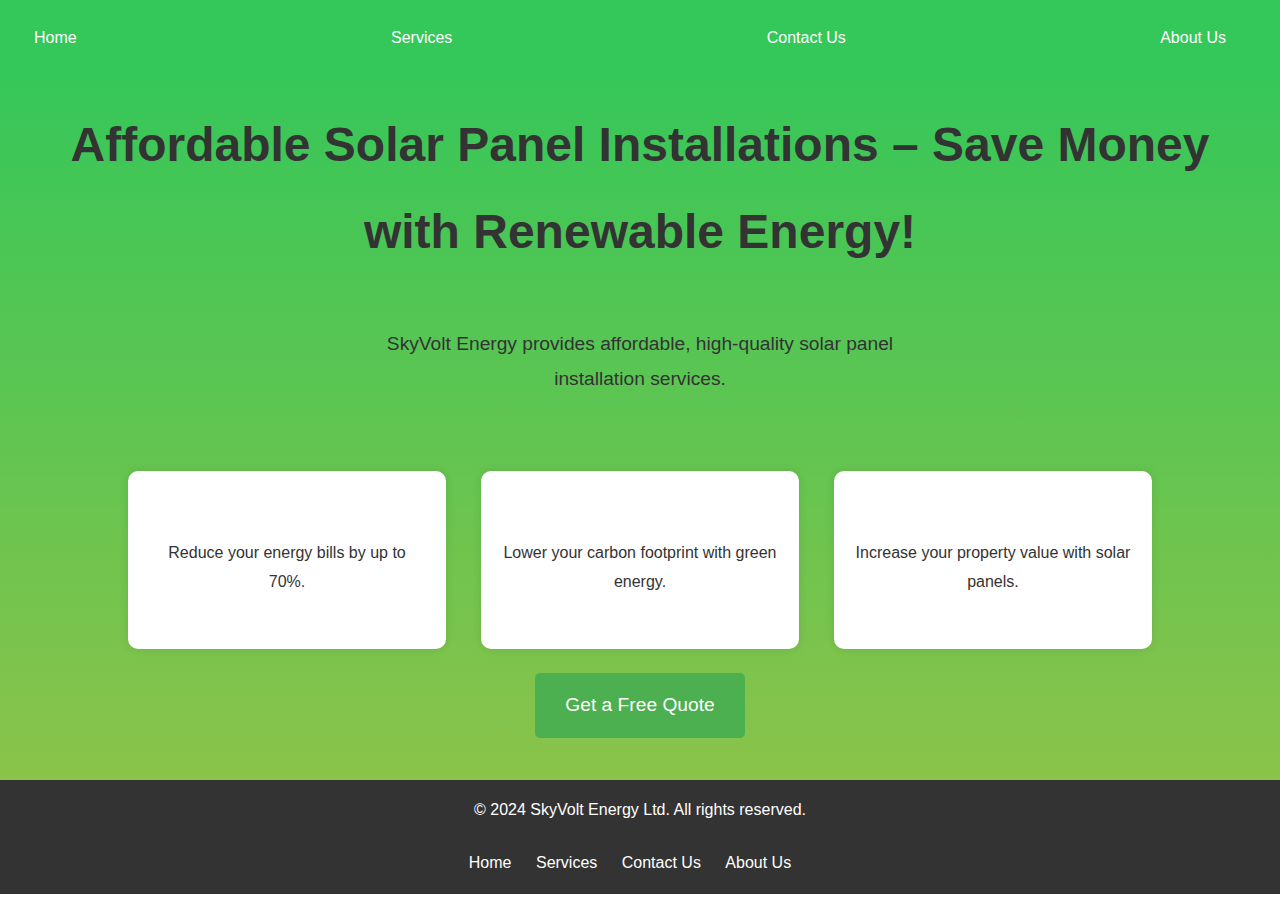
<file: index.html>
<!DOCTYPE html>
<html lang="en">
<head>
    <meta charset="UTF-8">
    <meta name="viewport" content="width=device-width, initial-scale=1.0">
    <title>SkyVolt Energy - Affordable Solar Panel Installations</title>
    <link rel="stylesheet" href="styles.css">
</head>
<body>
    <header>
        <nav>
            <ul>
                <li><a href="index.html">Home</a></li>
                <li><a href="services.html">Services</a></li>
                <li><a href="contact.html">Contact Us</a></li>
                <li><a href="about.html">About Us</a></li>
            </ul>
        </nav>
    </header>
    <main>
        <section class="hero">
            <h1>Affordable Solar Panel Installations – Save Money with Renewable Energy!</h1>
            <p>SkyVolt Energy provides affordable, high-quality solar panel installation services.</p>
            <div class="benefits">
                <div class="benefit">
                    <i class="fas fa-dollar-sign"></i>
                    <p>Reduce your energy bills by up to 70%.</p>
                </div>
                <div class="benefit">
                    <i class="fas fa-leaf"></i>
                    <p>Lower your carbon footprint with green energy.</p>
                </div>
                <div class="benefit">
                    <i class="fas fa-home"></i>
                    <p>Increase your property value with solar panels.</p>
                </div>
            </div>
            <a href="contact.html" class="cta-button">Get a Free Quote</a>
        </section>
    </main>
    <footer>
        <p>&copy; 2024 SkyVolt Energy Ltd. All rights reserved.</p>
        <ul>
            <li><a href="index.html">Home</a></li>
            <li><a href="services.html">Services</a></li>
            <li><a href="contact.html">Contact Us</a></li>
            <li><a href="about.html">About Us</a></li>
        </ul>
    </footer>
</body>
</html>
</file>
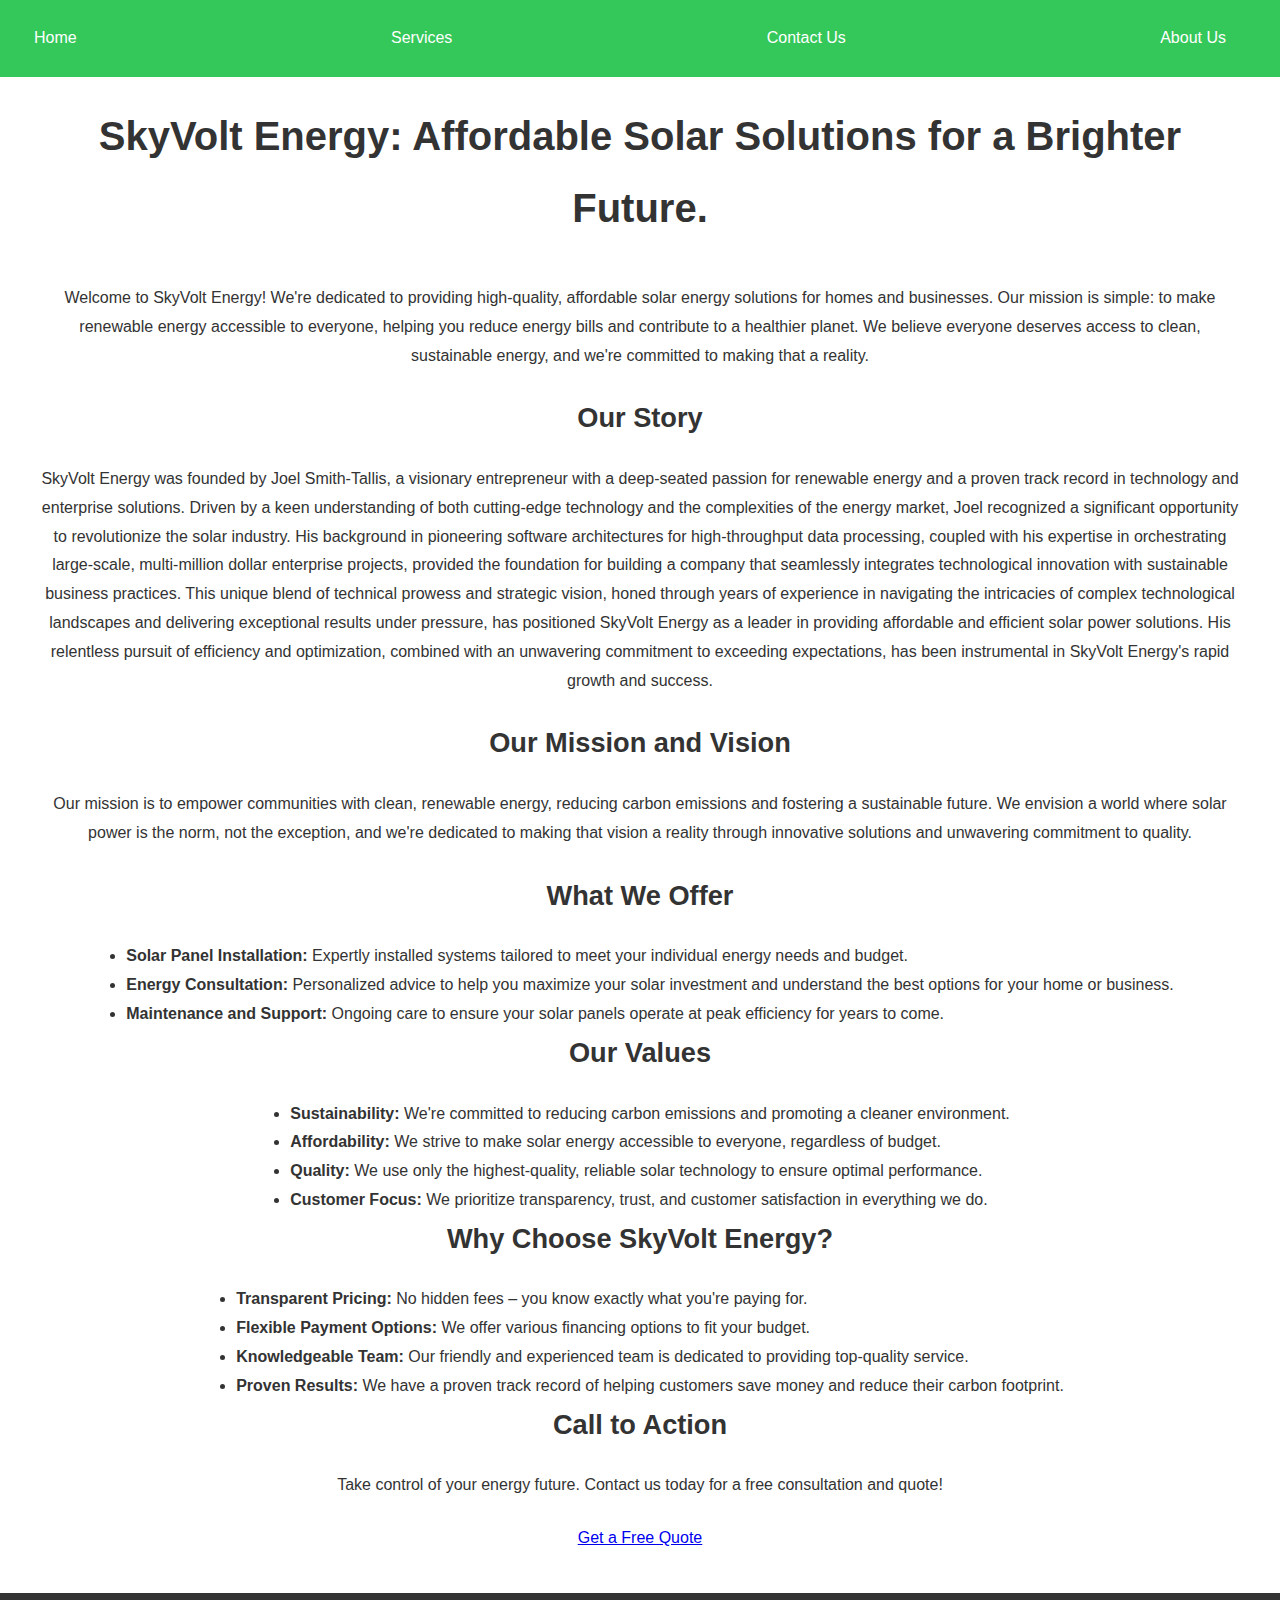
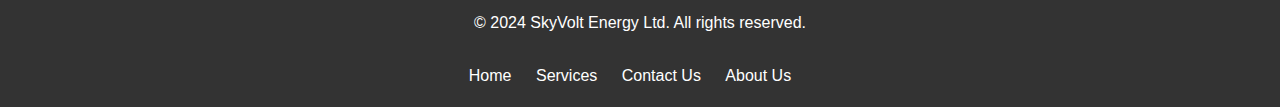
<file: about.html>
<!DOCTYPE html>
<html lang="en">
<head>
    <meta charset="UTF-8">
    <meta name="viewport" content="width=device-width, initial-scale=1.0">
    <title>SkyVolt Energy - About Us</title>
    <link rel="stylesheet" href="styles.css">
</head>
<body>
    <header>
        <nav>
            <ul>
                <li><a href="index.html">Home</a></li>
                <li><a href="services.html">Services</a></li>
                <li><a href="contact.html">Contact Us</a></li>
                <li><a href="about.html">About Us</a></li>
            </ul>
        </nav>
    </header>
    <main>
        <section class="about">
            <h1>SkyVolt Energy: Affordable Solar Solutions for a Brighter Future.</h1>
            <p>Welcome to SkyVolt Energy! We're dedicated to providing high-quality, affordable solar energy solutions for homes and businesses. Our mission is simple: to make renewable energy accessible to everyone, helping you reduce energy bills and contribute to a healthier planet. We believe everyone deserves access to clean, sustainable energy, and we're committed to making that a reality.</p>

            <h2>Our Story</h2>
            <p>SkyVolt Energy was founded by Joel Smith-Tallis, a visionary entrepreneur with a deep-seated passion for renewable energy and a proven track record in technology and enterprise solutions.  Driven by a keen understanding of both cutting-edge technology and the complexities of the energy market, Joel recognized a significant opportunity to revolutionize the solar industry.  His background in pioneering software architectures for high-throughput data processing, coupled with his expertise in orchestrating large-scale, multi-million dollar enterprise projects, provided the foundation for building a company that seamlessly integrates technological innovation with sustainable business practices. This unique blend of technical prowess and strategic vision, honed through years of experience in navigating the intricacies of complex technological landscapes and delivering exceptional results under pressure, has positioned SkyVolt Energy as a leader in providing affordable and efficient solar power solutions.  His relentless pursuit of efficiency and optimization, combined with an unwavering commitment to exceeding expectations, has been instrumental in SkyVolt Energy's rapid growth and success.</p>

            <h2>Our Mission and Vision</h2>
            <p>Our mission is to empower communities with clean, renewable energy, reducing carbon emissions and fostering a sustainable future. We envision a world where solar power is the norm, not the exception, and we're dedicated to making that vision a reality through innovative solutions and unwavering commitment to quality.</p>

            <h2>What We Offer</h2>
            <ul>
                <li><strong>Solar Panel Installation:</strong> Expertly installed systems tailored to meet your individual energy needs and budget.</li>
                <li><strong>Energy Consultation:</strong> Personalized advice to help you maximize your solar investment and understand the best options for your home or business.</li>
                <li><strong>Maintenance and Support:</strong> Ongoing care to ensure your solar panels operate at peak efficiency for years to come.</li>
            </ul>

            <h2>Our Values</h2>
            <ul>
                <li><strong>Sustainability:</strong> We're committed to reducing carbon emissions and promoting a cleaner environment.</li>
                <li><strong>Affordability:</strong> We strive to make solar energy accessible to everyone, regardless of budget.</li>
                <li><strong>Quality:</strong> We use only the highest-quality, reliable solar technology to ensure optimal performance.</li>
                <li><strong>Customer Focus:</strong> We prioritize transparency, trust, and customer satisfaction in everything we do.</li>
            </ul>

            <h2>Why Choose SkyVolt Energy?</h2>
            <ul>
                <li><strong>Transparent Pricing:</strong> No hidden fees – you know exactly what you're paying for.</li>
                <li><strong>Flexible Payment Options:</strong> We offer various financing options to fit your budget.</li>
                <li><strong>Knowledgeable Team:</strong> Our friendly and experienced team is dedicated to providing top-quality service.</li>
                <li><strong>Proven Results:</strong> We have a proven track record of helping customers save money and reduce their carbon footprint.</li>
            </ul>

            <h2>Call to Action</h2>
            <p>Take control of your energy future. Contact us today for a free consultation and quote!</p>
            <a href="contact.html" class="cta-button">Get a Free Quote</a>
        </section>
    </main>
    <footer>
        <p>&copy; 2024 SkyVolt Energy Ltd. All rights reserved.</p>
        <ul>
            <li><a href="index.html">Home</a></li>
            <li><a href="services.html">Services</a></li>
            <li><a href="contact.html">Contact Us</a></li>
            <li><a href="about.html">About Us</a></li>
        </ul>
    </footer>
</body>
</html>
</file>
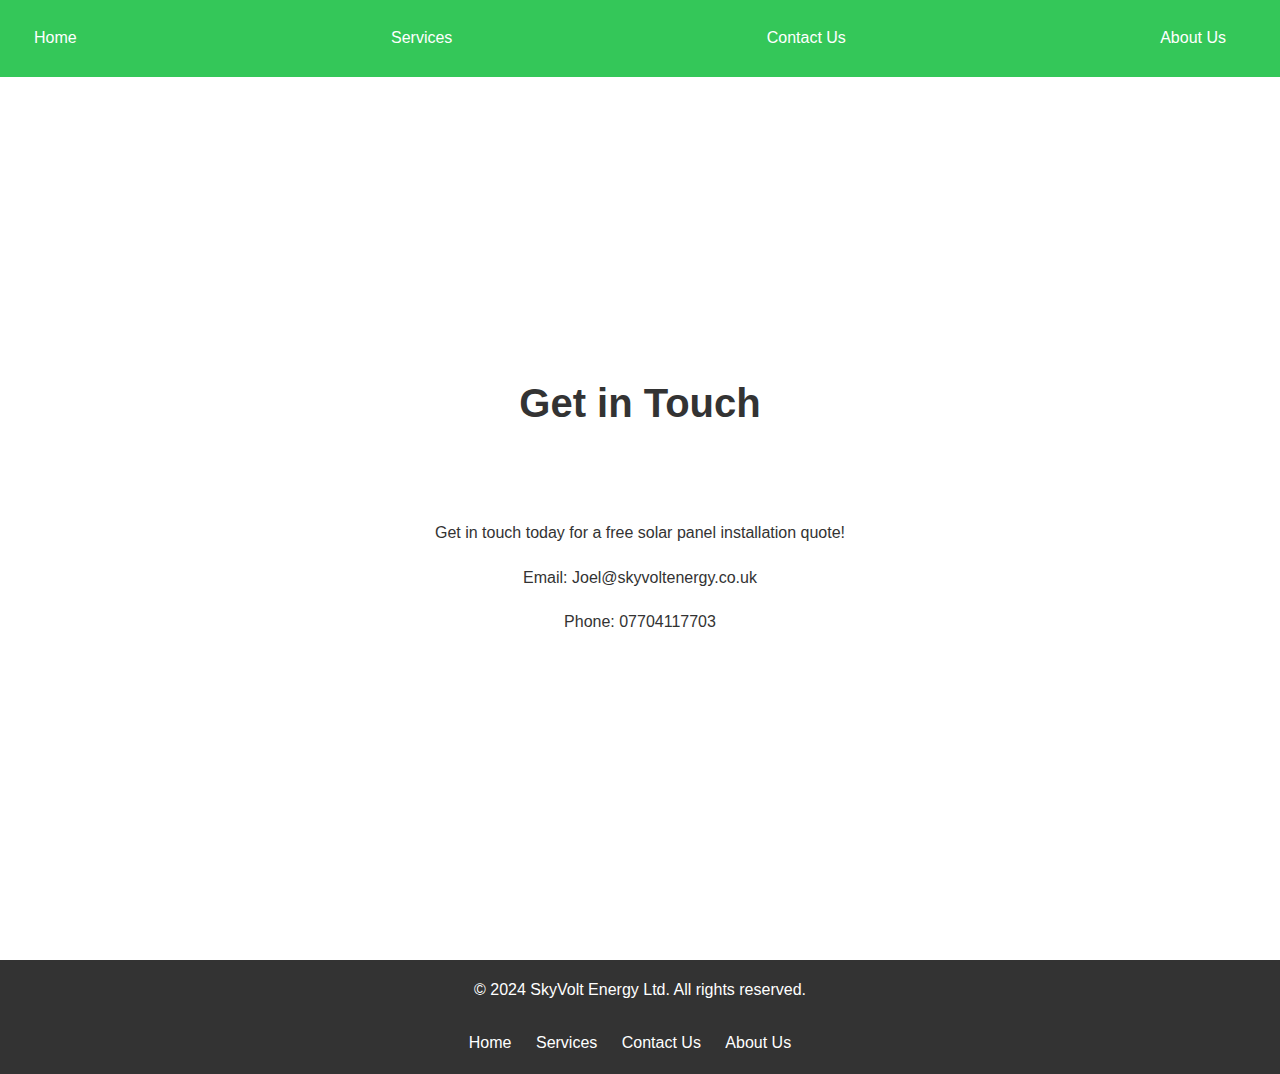
<file: contact.html>
<!DOCTYPE html>
<html lang="en">
<head>
    <meta charset="UTF-8">
    <meta name="viewport" content="width=device-width, initial-scale=1.0">
    <title>SkyVolt Energy - Contact Us</title>
    <link rel="stylesheet" href="styles.css">
</head>
<body>
    <header>
        <nav>
            <ul>
                <li><a href="index.html">Home</a></li>
                <li><a href="services.html">Services</a></li>
                <li><a href="contact.html">Contact Us</a></li>
                <li><a href="about.html">About Us</a></li>
            </ul>
        </nav>
    </header>
    <main>
        <section class="contact">
            <h1>Get in Touch</h1>
            <p>Get in touch today for a free solar panel installation quote!</p>
            <p>Email: Joel@skyvoltenergy.co.uk</p>
            <p>Phone: 07704117703</p>
        </section>
    </main>
    <footer>
        <p>&copy; 2024 SkyVolt Energy Ltd. All rights reserved.</p>
        <ul>
            <li><a href="index.html">Home</a></li>
            <li><a href="services.html">Services</a></li>
            <li><a href="contact.html">Contact Us</a></li>
            <li><a href="about.html">About Us</a></li>
        </ul>
    </footer>
</body>
</html>
</file>
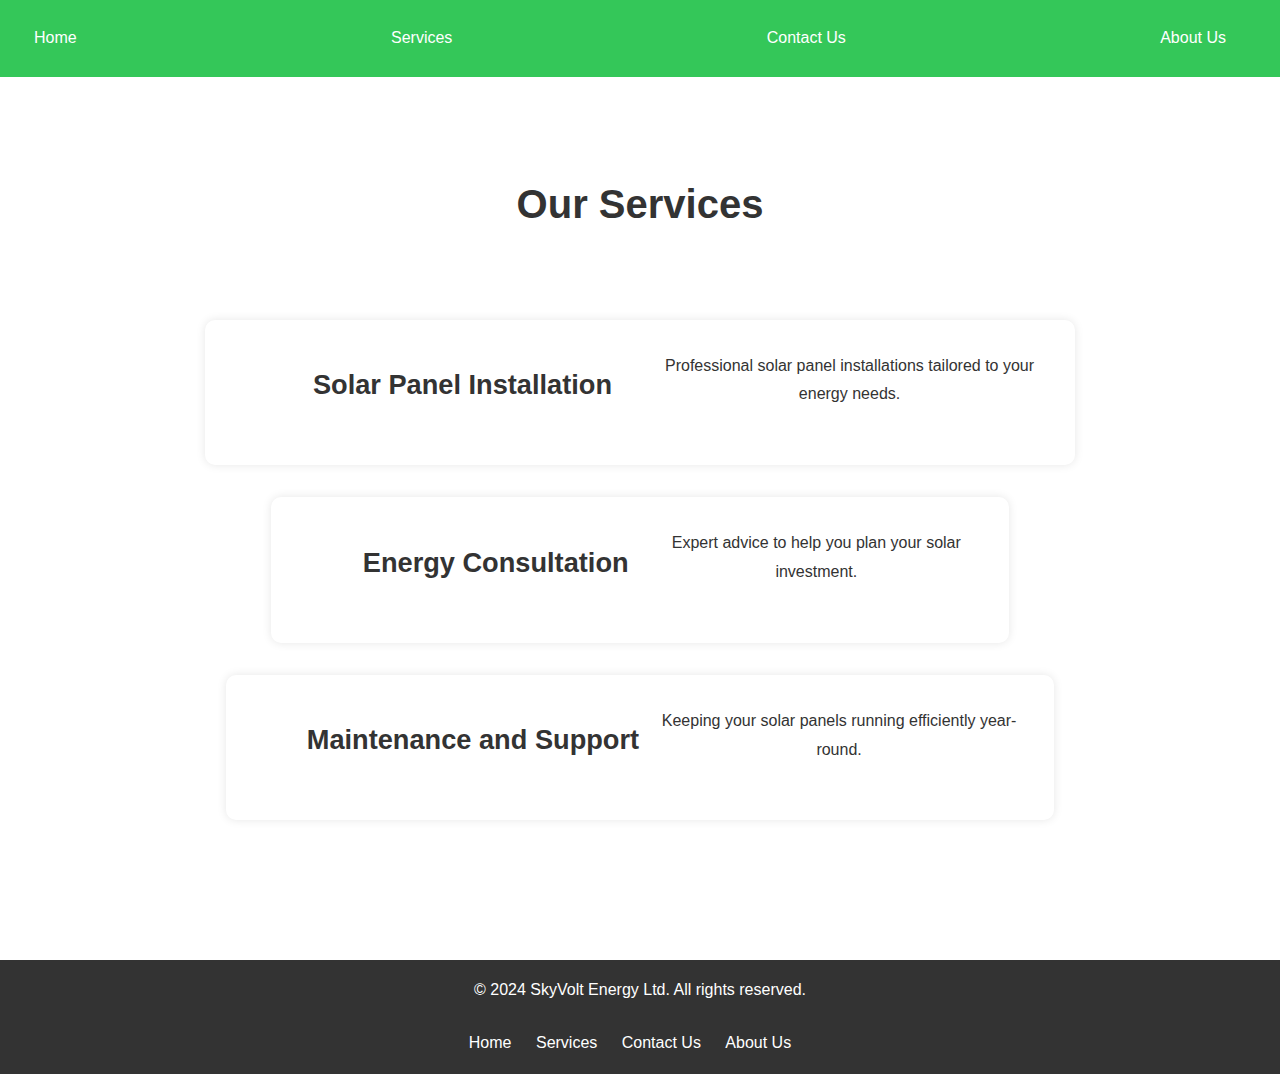
<file: services.html>
<!DOCTYPE html>
<html lang="en">
<head>
    <meta charset="UTF-8">
    <meta name="viewport" content="width=device-width, initial-scale=1.0">
    <title>SkyVolt Energy - Services</title>
    <link rel="stylesheet" href="styles.css">
</head>
<body>
    <header>
        <nav>
            <ul>
                <li><a href="index.html">Home</a></li>
                <li><a href="services.html">Services</a></li>
                <li><a href="contact.html">Contact Us</a></li>
                <li><a href="about.html">About Us</a></li>
            </ul>
        </nav>
    </header>
    <main>
        <section class="services">
            <h1>Our Services</h1>
            <div class="service">
                <i class="fas fa-solar-panel"></i>
                <h2>Solar Panel Installation</h2>
                <p>Professional solar panel installations tailored to your energy needs.</p>
            </div>
            <div class="service">
                <i class="fas fa-consultation"></i>
                <h2>Energy Consultation</h2>
                <p>Expert advice to help you plan your solar investment.</p>
            </div>
            <div class="service">
                <i class="fas fa-maintenance"></i>
                <h2>Maintenance and Support</h2>
                <p>Keeping your solar panels running efficiently year-round.</p>
            </div>
        </section>
    </main>
    <footer>
        <p>&copy; 2024 SkyVolt Energy Ltd. All rights reserved.</p>
        <ul>
            <li><a href="index.html">Home</a></li>
            <li><a href="services.html">Services</a></li>
            <li><a href="contact.html">Contact Us</a></li>
            <li><a href="about.html">About Us</a></li>
        </ul>
    </footer>
</body>
</html>
</file>
<file: styles.css>
/* Global Styles */
* {
    box-sizing: border-box;
    margin: 0;
    padding: 0;
}

body {
    font-family: 'Open Sans', sans-serif;
    line-height: 1.8;
    color: #333;
    background-color: #fff;
    overflow-x: hidden;
}

/* Typography */
h1 {
    font-size: 2.5em;
    margin-bottom: 1em;
}

h2 {
    font-size: 1.7em;
    margin-bottom: 0.8em;
}

p {
    font-size: 1em;
    margin-bottom: 1.5em;
}


/* Header Styles */
header {
    background-color: #34C759;
    color: #fff;
    padding: 1.5em;
    text-align: center;
    transition: background-color 0.5s;
    position: fixed;
    top: 0;
    left: 0;
    width: 100%;
    z-index: 1000;
}

header nav ul {
    list-style: none;
    margin: 0;
    padding: 0;
    display: flex;
    justify-content: space-between;
}

header nav ul li {
    margin-right: 20px;
}

header nav a {
    color: #fff;
    text-decoration: none;
    transition: color 0.5s;
    margin: 10px;
}

header nav a:hover {
    color: #ccc;
}

/* Hero Styles */
.hero {
    background: linear-gradient(to bottom, #34C759, #8BC34A);
    height: 80vh;
    display: flex;
    flex-direction: column;
    justify-content: space-around; /* Distribute items evenly */
    align-items: center;
    color: #333;
    animation: hero-animation 2s;
    padding: 40px;
    overflow: hidden;
}

.hero img {
    max-width: 80%; /* Adjust as needed */
    height: auto;
    margin-bottom: 2em;
}

.hero h1 {
    font-size: 3em;
    text-align: center;
    margin-bottom: 1em;
}

.hero p {
    font-size: 1.2em;
    text-align: center;
    margin-bottom: 2em;
    max-width: 600px;
}

.hero .cta-button { /* Style the button specifically within .hero */
    padding: 15px 30px;
    font-size: 1.2em;
    background-color: #4CAF50;
    color: white;
    border: none;
    border-radius: 5px;
    cursor: pointer;
    text-decoration: none; /* Remove underline from link */
    display: inline-block; /* Make it a block element for better styling */
}


/* Benefits Styles */
.benefits {
    display: flex;
    justify-content: space-around;
    flex-wrap: wrap;
    margin-top: 2em;
}

.benefit {
    background-color: #fff;
    padding: 20px;
    border-radius: 10px;
    box-shadow: 0 0 10px rgba(0, 0, 0, 0.1);
    margin-bottom: 20px;
    width: 30%;
    text-align: center;
    transition: transform 0.5s;
    display: flex;
    flex-direction: column;
    align-items: center;
}

.benefit:hover {
    transform: scale(1.1);
}

.benefit i {
    font-size: 3em;
    margin-bottom: 1em;
    color: #34C759;
}

.benefit p {
    font-size: 1em;
}


/* Services Styles */
.services {
    background-color: #fff;
    min-height: 100vh;
    display: flex;
    flex-direction: column;
    justify-content: center;
    align-items: center;
    color: #333;
    animation: services-animation 2s;
    padding: 40px;
}

.services h1 {
    margin-bottom: 2em;
    text-align: center;
}

.service {
    background-color: white;
    padding: 2em;
    margin-bottom: 2em;
    border-radius: 10px;
    box-shadow: 0 0 10px rgba(0, 0, 0, 0.1);
    display: flex;
    align-items: center;
    text-align: center;
}

.service i {
    font-size: 2em;
    margin-right: 1em;
    color: #34C759;
}

.service h2 {
    margin-bottom: 0.5em;
    flex: 1;
}

.service p {
    flex: 1;
}


/* About Us Styles */
.about {
    background-color: #fff;
    min-height: 100vh;
    display: flex;
    flex-direction: column;
    justify-content: center;
    align-items: center;
    color: #333;
    animation: about-animation 2s;
    padding: 40px;
}

.about section {
    max-width: 800px;
    padding: 20px;
}

.about h1, .about h2, .about p {
    text-align: center;
}

.about ul {
    list-style-type: disc;
    padding-left: 20px;
}


/* Contact Us Styles */
.contact {
    background-color: #fff;
    min-height: 100vh;
    display: flex;
    flex-direction: column;
    justify-content: center;
    align-items: center;
    color: #333;
    animation: contact-animation 2s;
    padding: 40px;
}

.contact h1 {
    margin-bottom: 2em;
    text-align: center;
}

.contact p {
    margin-bottom: 1em;
    text-align: center;
}

.contact form {
    width: 100%;
    max-width: 500px;
    margin: 0 auto;
}

.contact form label {
    display: block;
    margin-bottom: 0.5em;
    text-align: left;
}

.contact form input,
.contact form textarea {
    width: 100%;
    padding: 0.8em;
    margin-bottom: 1em;
    border: 1px solid #ccc;
    border-radius: 5px;
}

.contact form button {
    padding: 1em 2em;
    font-size: 1.2em;
}


/* Animations */
@keyframes hero-animation {
    from {
        opacity: 0;
    }
    to {
        opacity: 1;
    }
}

@keyframes services-animation {
    from {
        transform: translateX(-100%);
    }
    to {
        transform: translateX(0);
    }
}

@keyframes about-animation {
    from {
        transform: translateY(-100%);
    }
    to {
        transform: translateY(0);
    }
}

@keyframes contact-animation {
    from {
        transform: translateX(100%);
    }
    to {
        transform: translateX(0);
    }
}

/* Footer Styles */
footer {
    background-color: #333;
    color: #fff;
    padding: 1em;
    text-align: center;
    clear: both;
}

footer ul {
    list-style: none;
    margin: 0;
    padding: 0;
}

footer ul li {
    margin-right: 20px;
    display: inline-block;
}

footer a {
    color: #fff;
    text-decoration: none;
    transition: color 0.5s;
}

footer a:hover {
    color: #ccc;
}

/* Custom Font */
@import url('https://fonts.googleapis.com/css2?family=Open+Sans:wght@300;400;600;700&display=swap');

/* Media Queries for Responsiveness */
@media (max-width: 768px) {
    .benefit {
        width: 45%;
    }
    .hero h1 {
        font-size: 2.5em;
    }
    .hero p {
        font-size: 1em;
    }
    .about section {
        max-width: 90%;
    }
    .contact form {
        max-width: 90%;
    }
}

/* Add padding to the top of the body to prevent text from being cut off */
body {
    padding-top: 60px;
}
</file>
